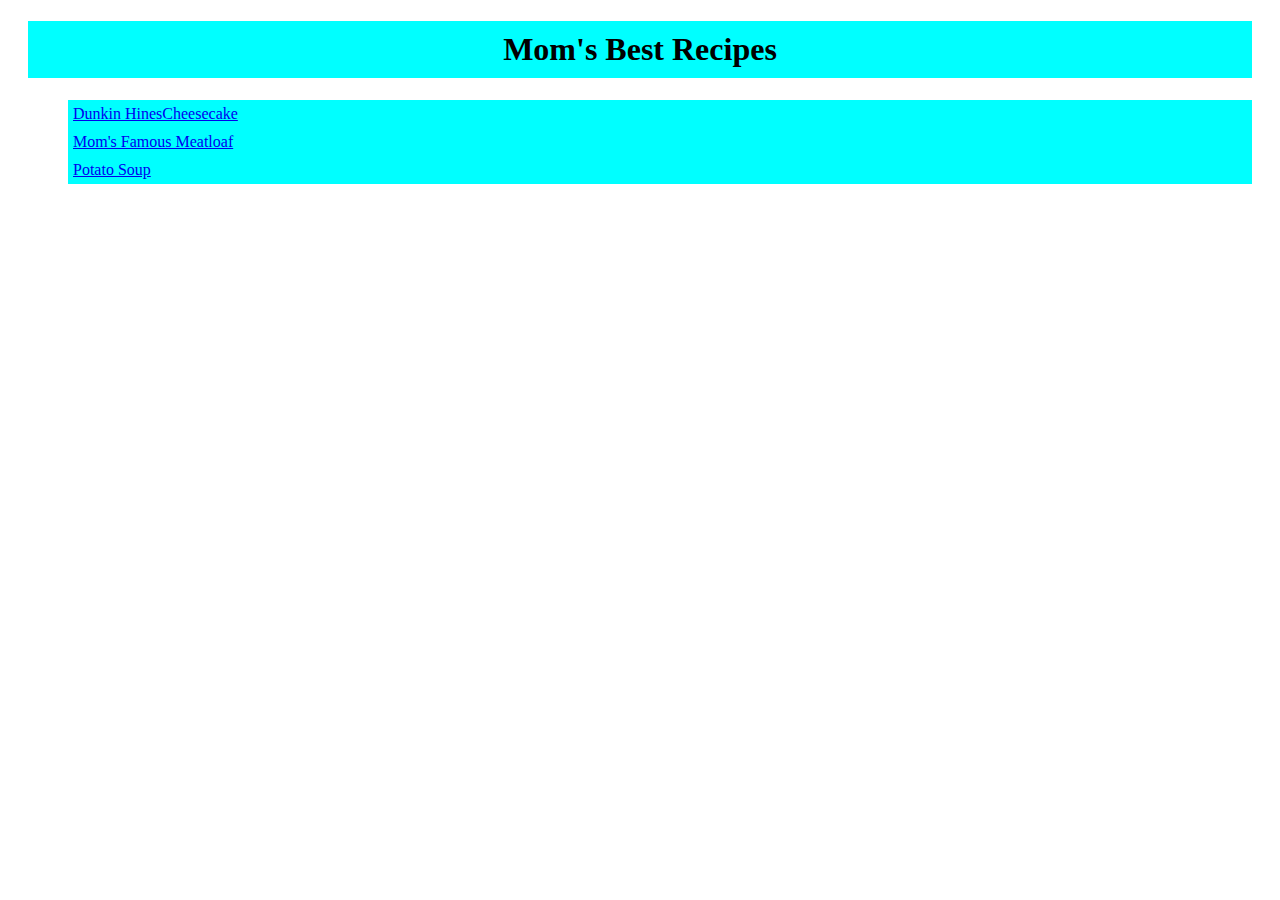
<file: index.html>
<!DOCTYPE html>
<html>
    <head>
        <meta charset="utf-8">
        <title>Odin Recipes</title>
        <link rel="stylesheet" href="style.css">
        <body>
            <div class="container">
            <h1 class="recipe-title">Mom's Best Recipes</h1>
            <ul class="recipe-links">
               <li class="list"> <a href="recipes/cheesecake.html">Dunkin HinesCheesecake</a> </li>
               <li class="list"> <a href="recipes/meatloaf.html">Mom's Famous Meatloaf</a> </li>
               <li class="list"> <a href="recipes/potato_soup.html">Potato Soup</li>
            </ul>
            </div>
        </body>
    </head>
</html>
</file>
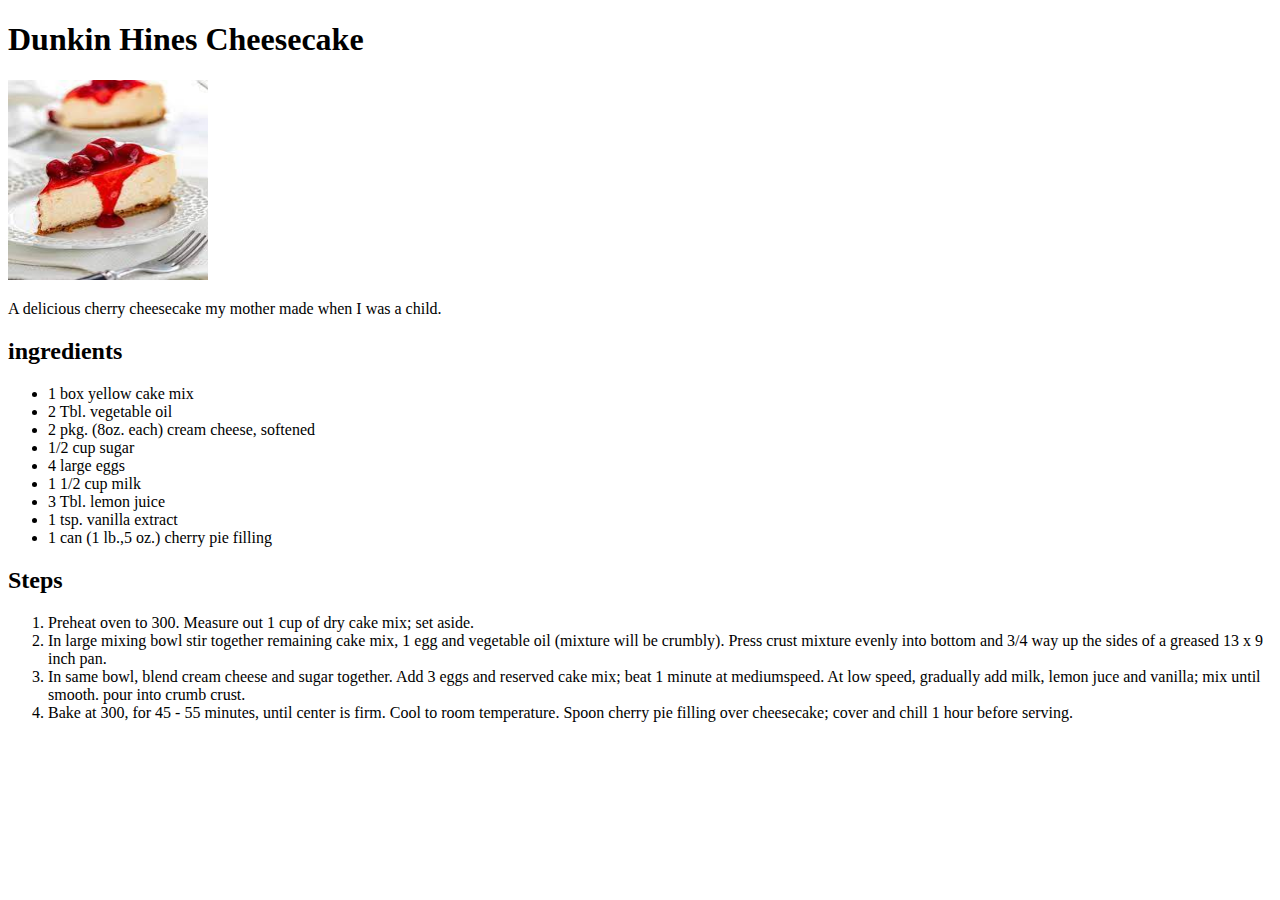
<file: recipes/cheesecake.html>
<!DOCTYPE html>
<html>
    <head>
        <meta charset="utf-8">
        <title>Dunkin Hines Cheesecake</title>
         <body><h1>Dunkin Hines Cheesecake</h1>
            <img src="recipe_image/cheesecake.jpg" alt="Cherry topped cheesecake" height="200"
            width="200">
            <p>A delicious cherry cheesecake my mother made when I was a child.</p>
            <h2>ingredients</h2>
            <ul>
                <li>1 box yellow cake mix</li>
                <li>2 Tbl. vegetable oil</li>
                <li>2 pkg. (8oz. each) cream cheese, softened</li>
                <li>1/2 cup sugar</li>
                <li>4 large eggs</li>
                <li>1 1/2 cup milk</li>
                <li>3 Tbl. lemon juice</li>
                <li>1 tsp. vanilla extract</li>
                <li>1 can (1 lb.,5 oz.) cherry pie filling</li>
            </ul>
            <h2>Steps</h2>
            <ol>
                <li>Preheat oven to 300. Measure out 1 cup of dry cake mix; set aside.</li>
                <li>In large mixing bowl stir together remaining cake mix, 1 egg and vegetable oil (mixture will be crumbly).
                     Press crust mixture evenly into bottom and 3/4 way up the sides of a greased 13 x 9 inch pan.</li>
                <li>In same bowl, blend cream cheese and sugar together. Add 3 eggs and reserved cake mix; beat 1 minute at 
                    mediumspeed. At low speed, gradually add milk, lemon juce and vanilla; mix until smooth. pour into crumb crust.</li>
                <li>Bake at 300, for 45 - 55 minutes, until center is firm. Cool to room temperature. Spoon cherry pie filling over 
                    cheesecake; cover and chill 1 hour before serving.</li> 
            </ol>


         </body>
    </head>
</html>
</file>
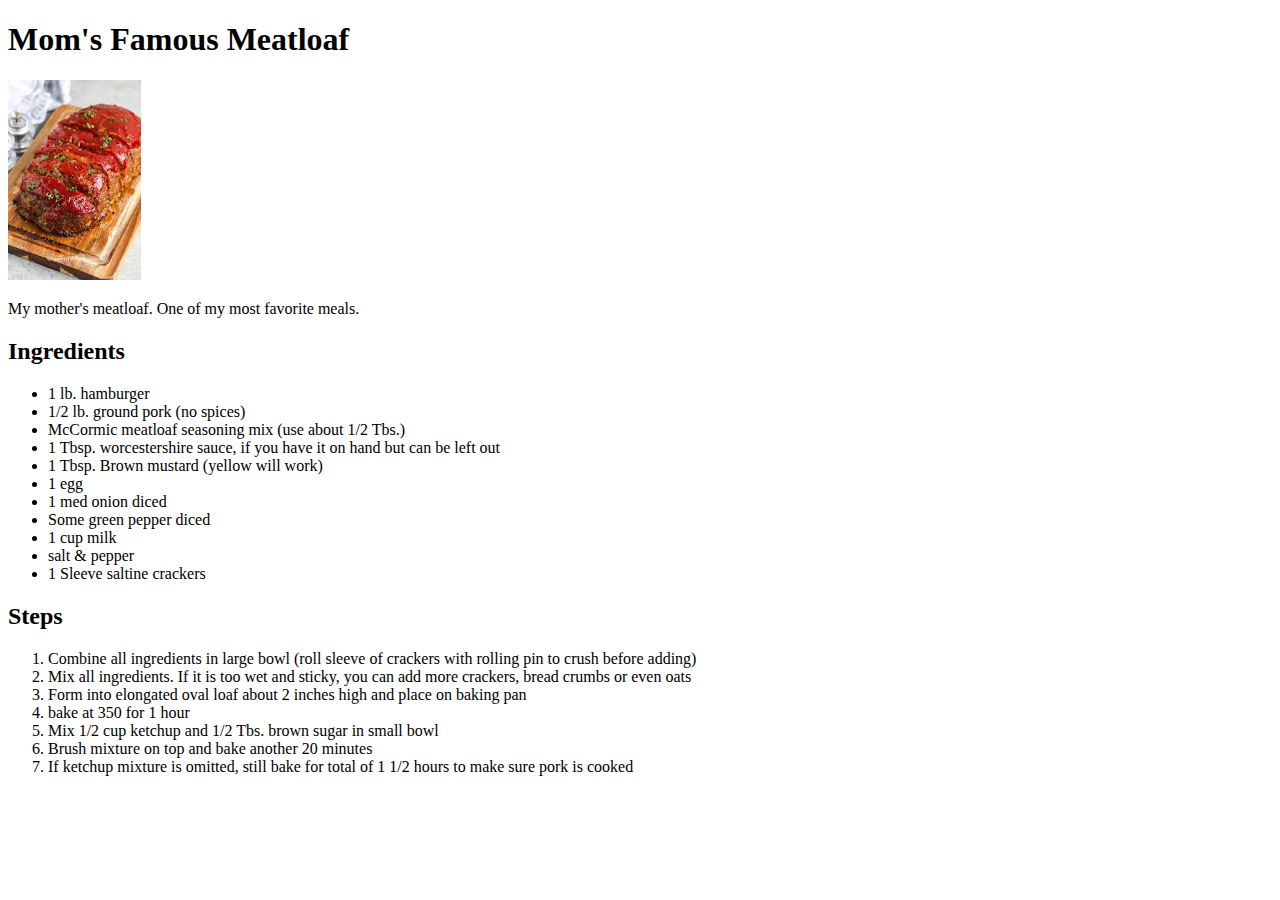
<file: recipes/meatloaf.html>
<!DOCTYPE html>
<html>
    <head>
        <meta charset="utf-8">
        <title>Mom's Famous Meatloaf</title>
        <body>
            <h1>Mom's Famous Meatloaf</h1>
            <img src="recipe_image/meatloaf.jpg" alt="Meatloaf with ketchup glaze" height="200 width200">
            <p>My mother's meatloaf. One of my most favorite meals.</p>
            <h2>Ingredients</h2>
            <ul>
                <li>1 lb. hamburger</li>
                <li>1/2 lb. ground pork (no spices)</li>
                <li>McCormic meatloaf seasoning mix (use about 1/2 Tbs.)</li>
                <li>1 Tbsp. worcestershire sauce, if you have it on hand but can be left out</li>
                <li>1 Tbsp. Brown mustard (yellow will work)</li>
                <li>1 egg</li>
                <li>1 med onion diced</li>
                <li>Some green pepper diced</li>
                <li>1 cup milk</li>
                <li>salt & pepper</li>
                <li>1 Sleeve saltine crackers</li>
              </ul>
              <h2>Steps</h2>
              <ol>
                <li>Combine all ingredients in large bowl (roll sleeve of crackers with rolling pin to crush before adding)</li>
                <li>Mix all ingredients. If it is too wet and sticky, you can add more crackers, bread crumbs or even oats</li>
                <li>Form into elongated oval loaf about 2 inches high and place on baking pan</li>
                <li>bake at 350 for 1 hour</li>
                <li>Mix 1/2 cup ketchup and 1/2 Tbs. brown sugar in small bowl</li>
                <li>Brush mixture on top and bake another 20 minutes</li>
                <li>If ketchup mixture is omitted, still bake for total of 1 1/2 hours to make sure pork is cooked</li>
              </ol>
        </body>
    </head>
</html>
</file>
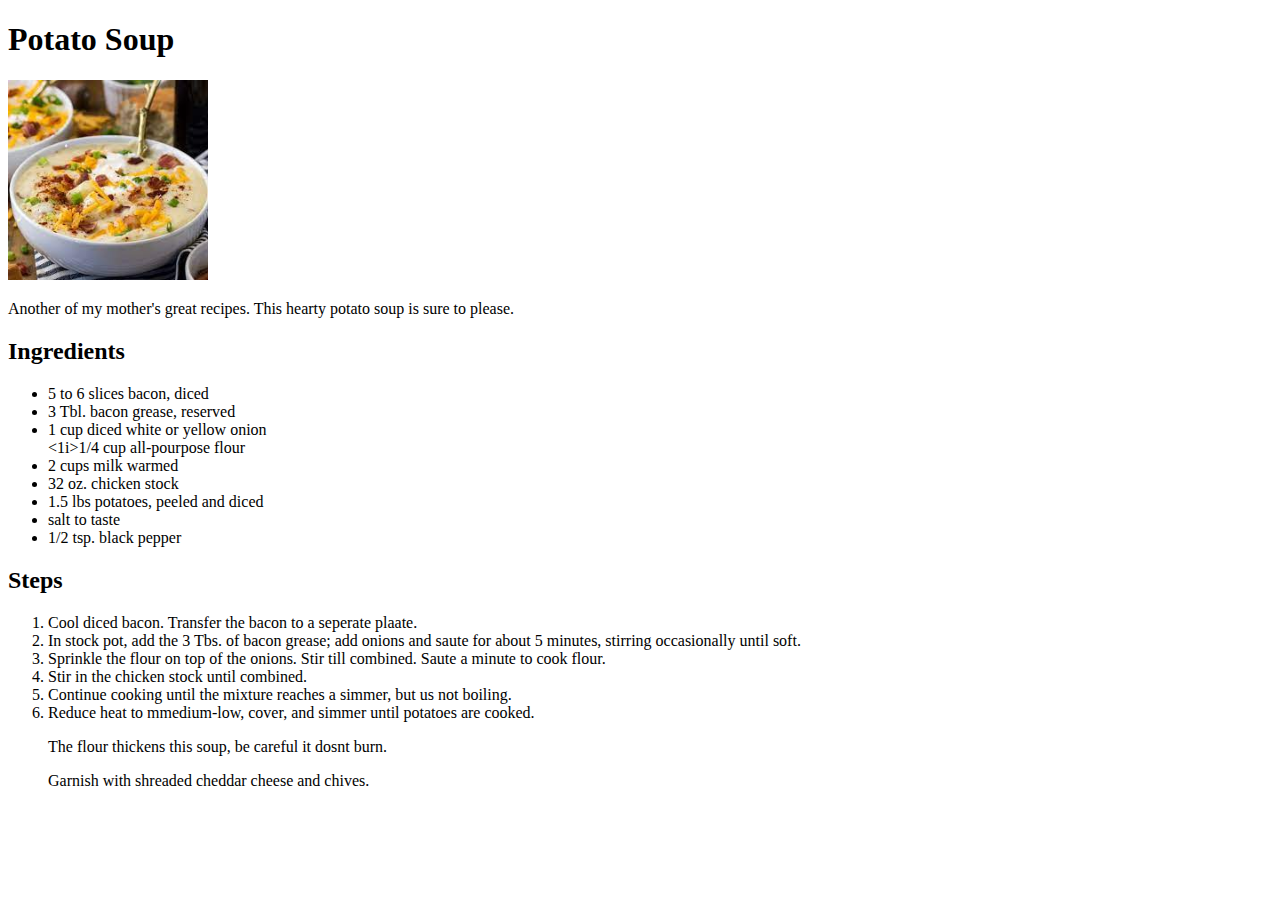
<file: recipes/potato_soup.html>
<!DOCTYPE html>
<html>
    <head>
        <meta charset="utf-8">
        <title>Potato Soup</title>
        <body>
            <h1>Potato Soup</h1>
            <img src="recipe_image/potato_soup.jpg" alt="A hearty bow of potato soup, topped with bacon, cheese and chives" height="200" width="200">
            <p>Another of my mother's great recipes. This hearty potato soup is sure to please.</p>
            <h2>Ingredients</h2>
            <ul>
                <li>5 to 6 slices bacon, diced</li>
                <li>3 Tbl. bacon grease, reserved</li>
                <li>1 cup diced white or yellow onion</li>
                <1i>1/4 cup all-pourpose flour</1i>
                <li>2 cups milk warmed</li>
                <li>32 oz. chicken stock</li>
                <li>1.5 lbs potatoes, peeled and diced</li>
                <li>salt to taste</li>
                <li>1/2 tsp. black pepper</li>
            </ul>
            <h2>Steps</h2>
            <ol>
                <li>Cool diced bacon. Transfer the bacon to a seperate plaate.</li>
                <li>In stock pot, add the 3 Tbs. of bacon grease; add onions and saute for about 5 minutes, stirring occasionally until soft.</li>
                <li>Sprinkle the flour on top of the onions. Stir till combined. Saute a minute to cook flour.</li>
                <li>Stir in the chicken stock until combined.</li>
                <li>Continue cooking until  the mixture reaches a simmer, but us not boiling.</li>
                <li>Reduce heat to mmedium-low, cover, and simmer until potatoes are cooked.</li>
                <p>The flour thickens this soup, be careful it dosnt burn.</p>
                <p>Garnish with shreaded cheddar cheese and chives.</p>
            </ol>
        </body>
    </head>
</html>
</file>
<file: style.css>
.container {
    margin-top: 20px auto;
    margin-left: 20px;
    margin-right: 20px;
}

.recipe-title {
    text-align: center;
    background-color: aqua;
    padding: 10px;
}

.recipe-links .list {
    display: block;
    background-color: aqua;
    padding: 5px;
}
</file>
